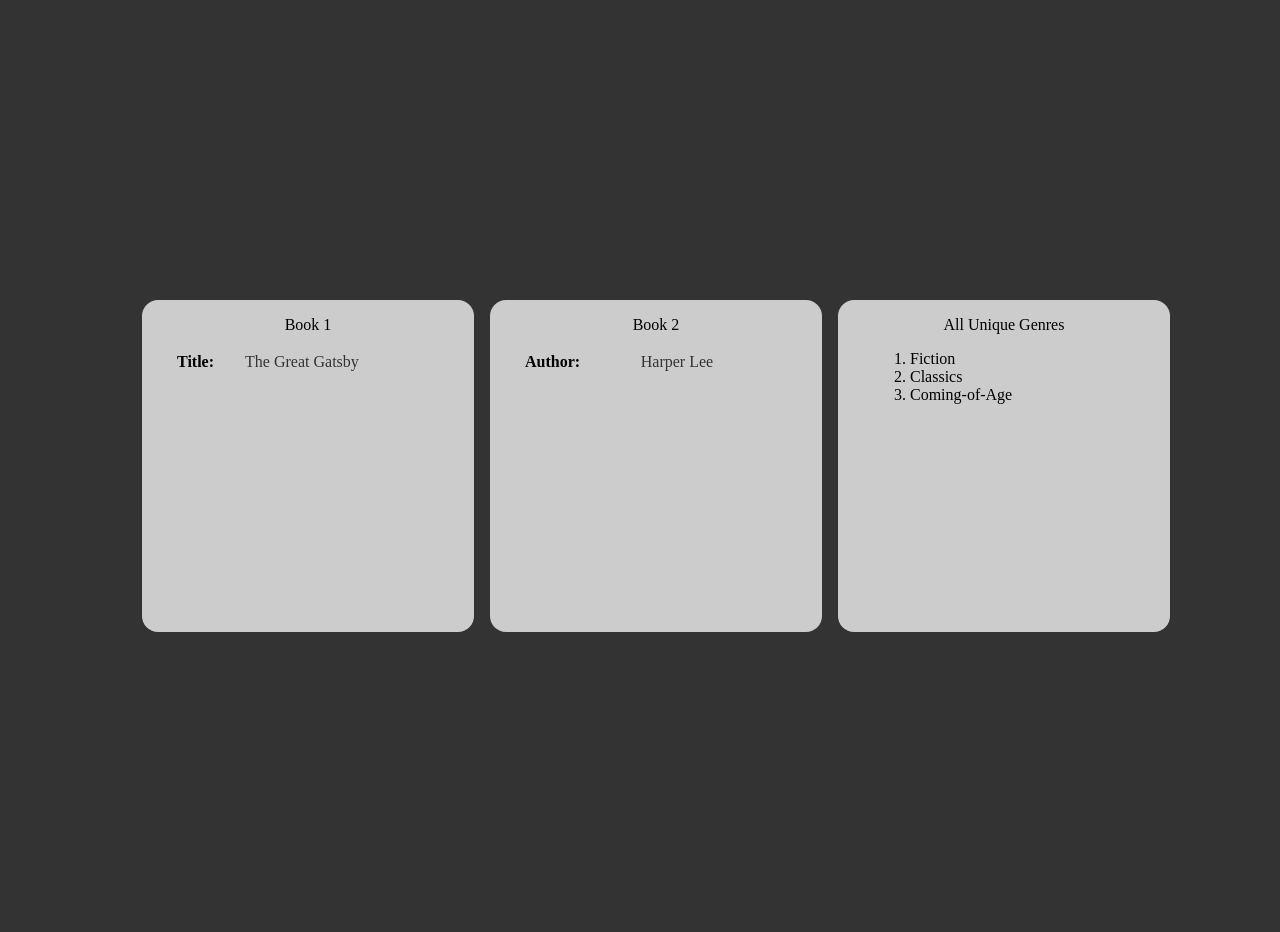
<file: lab4/lab4b.html>
<!DOCTYPE html>
<html lang="en">
<head>
    <meta charset="UTF-8">
    <meta name="viewport" content="width=device-width, initial-scale=1.0">
    <title>Lab4a</title>
    <link rel="stylesheet" href="style.css">
    <script src="lab2.js" defer></script>
</head>
<body class="bgB80">
    <div class="g3c wa ha pd gap jc acc" id="mainContainer">
        <div class="box bgW80 w300 bround fcolumn js ac pd" id="lab4.1">
            <p id="">Book 1</p>
            <div class="w1">
                <div class="fcolumn ja pd" id="b1">

                </div>
            </div>
        </div>  
        <div class="box bgW80 w300 bround fcolumn js ac pd" id="lab4.1">
            <p id="">Book 2</p>
            <div class="w1">
                <div class="fcolumn ja pd" id="b2">

                </div>
            </div>
        </div>
        <div class="box bgW80 w300 bround fcolumn js ac pd" id="lab4.1">
            <p id="">All Unique Genres</p>
            <div class="w1">
                <div class="fcolumn ja pd" id="genre">

                </div>
            </div>
        </div>  
    </div>
</body>
</html>
</file>
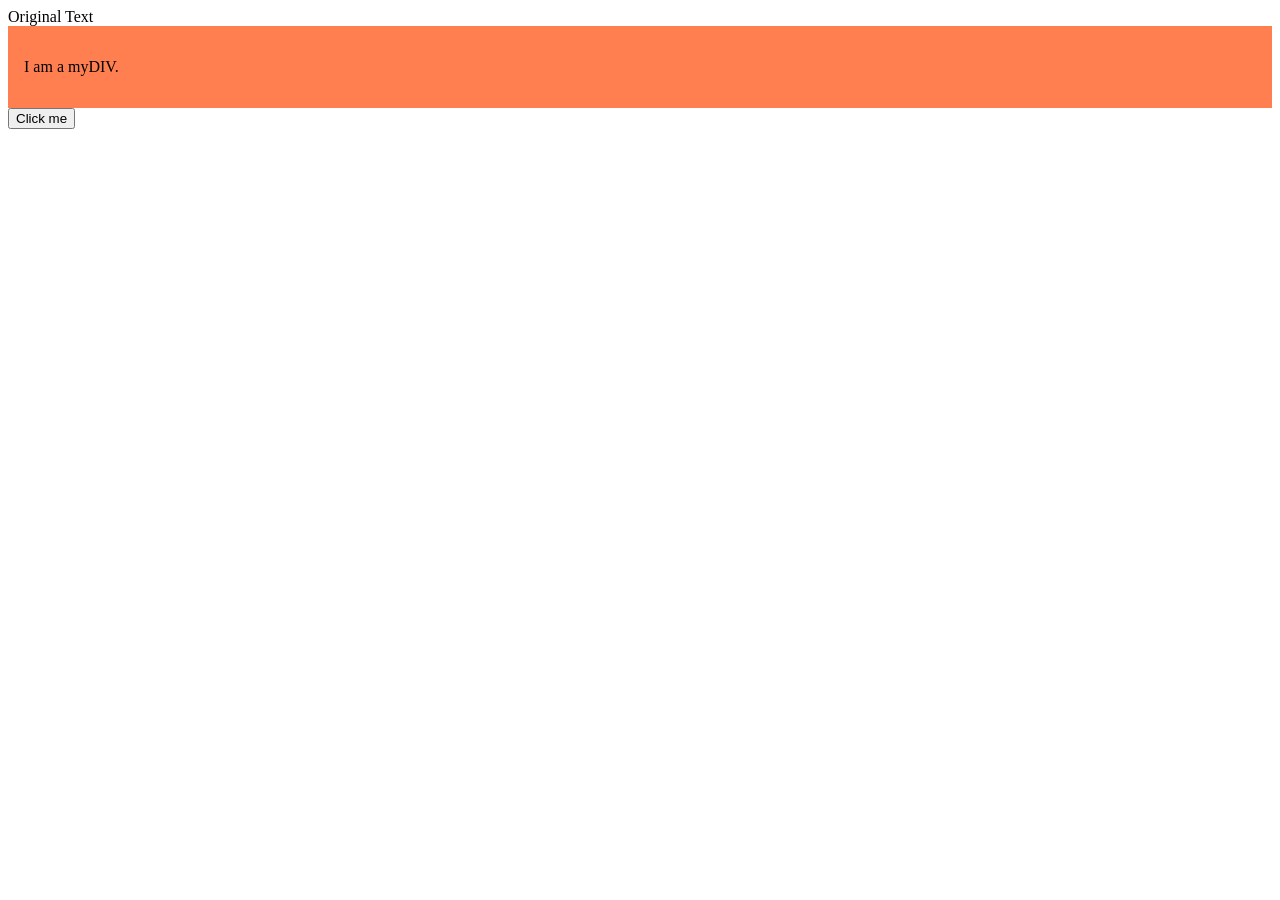
<file: lab4/labb4.3.html>
<!DOCTYPE html>
<html>
<head>
  	<title>jQuery DOM Operations</title>
<script src="https://ajax.googleapis.com/ajax/libs/jquery/3.7.1/jquery.min.js"></script>  
<style>
    	.myStyle {
      background-color: coral;
      padding: 16px;
    	}
  	</style>
</head>
<body>
  <div id="myElement">Original Text</div>

  <div id="myDIV">
    <p>I am a myDIV.</p>
  </div>

  <button id="myButton">Click me</button>
  <script>
    // a
    // var element = document.getElementById("myElement");
    // element.textContent = "Modified Text";
    
    //jQuery equivalent of a – write your answer here
    $("#myelement").text("Modified Text");
    // b
    // var paragraph = document.querySelector("#myDIV");
    // paragraph.classList.add("myStyle");
    
    //jQuery equivalent of b – write your answer here
    $("#myDIV").addClass("myStyle");
    // c
    // var button = document.getElementById("myButton");
    // button.addEventListener("click", function() {
    //   alert("Button clicked!");
    // });

    //jQuery equivalent of c – write your answer here
    $("#myButton").click(function(){
        alert("Button clicked!");
    })
  </script>
</body>
</html>
</file>
<file: lab4/style.css>
*{
    margin: 0;
}

/* display&Position */
/* flex */
.fcolumn{
    display: flex;
    flex-direction: column;
}
.frow{
    display: flex;
    flex-direction: row;
}
.jc{
    justify-content: center;
}
.je{
    justify-content: space-evenly;
}

.jb{
    justify-content: space-between;
}
.ja{
    justify-content: space-around;
}

.ac{
    align-items: center;
}
.ae{
    align-items: space-around;
}
.ab{
    align-items: space-between;
}
.aa{
    align-items: space-around;
}

.acc{
    align-content: center;
}
.ace{
    align-content: space-around;
}
.acb{
    align-content: space-between;
}
.aca{
    align-content: space-around;
}

/* selfalign */
.jse{
    /* justify-self: end; */
    margin-top: auto;
    margin-bottom: 16px;
}
.ase{
    align-self: end;
}

/* grid */
.g{
    display: grid;
}
.g3c{
    display: grid;
    grid-template-columns: auto auto auto;
}

.gap{
    gap: 16px;
}

/* object */
.box{
    aspect-ratio: 1/1;
}

.button{
    text-align: center;
    background-color: white;
    padding: 8px;
    min-width: fit-content;
    width: 100px;
    border-radius: 8px;
    cursor: pointer;
}
.button:hover{
    transition: transform 0.1s ease-in-out;
    transform: scale(1.05);
}
/* bg */
.bgW80{
    background-color: hsl(0, 0%, 80%);
}

.bgB80{
    background-color: hsl(0, 0%, 20%);
}
/* font */
.ft{
    color: black;
}

.fst{
    color: hsl(0, 0%, 20%);
}

.b{
    font-weight: 800;
}
/* height&width */
.ha{
    height: 100vh;
}
.wa{
    width: 100vw;
}
.h1{
    height: 100%;
}
.w1{
    width: 100%;
}
.w300{
    width: 300px;
}

/* padding&margin */
.mcc{
    margin-left: 50%;
    margin-top: 50%;
}
.mt05{
    margin-top: 50%;
}

.pd{
    padding: 16px;
}

.md{
    padding: 16px;
}

/* border */
.bround{
    border-radius: 16px;
}

/* image */
.imgContain{
    object-fit: contain;
    width: 100%;
}
/* id */
</file>
